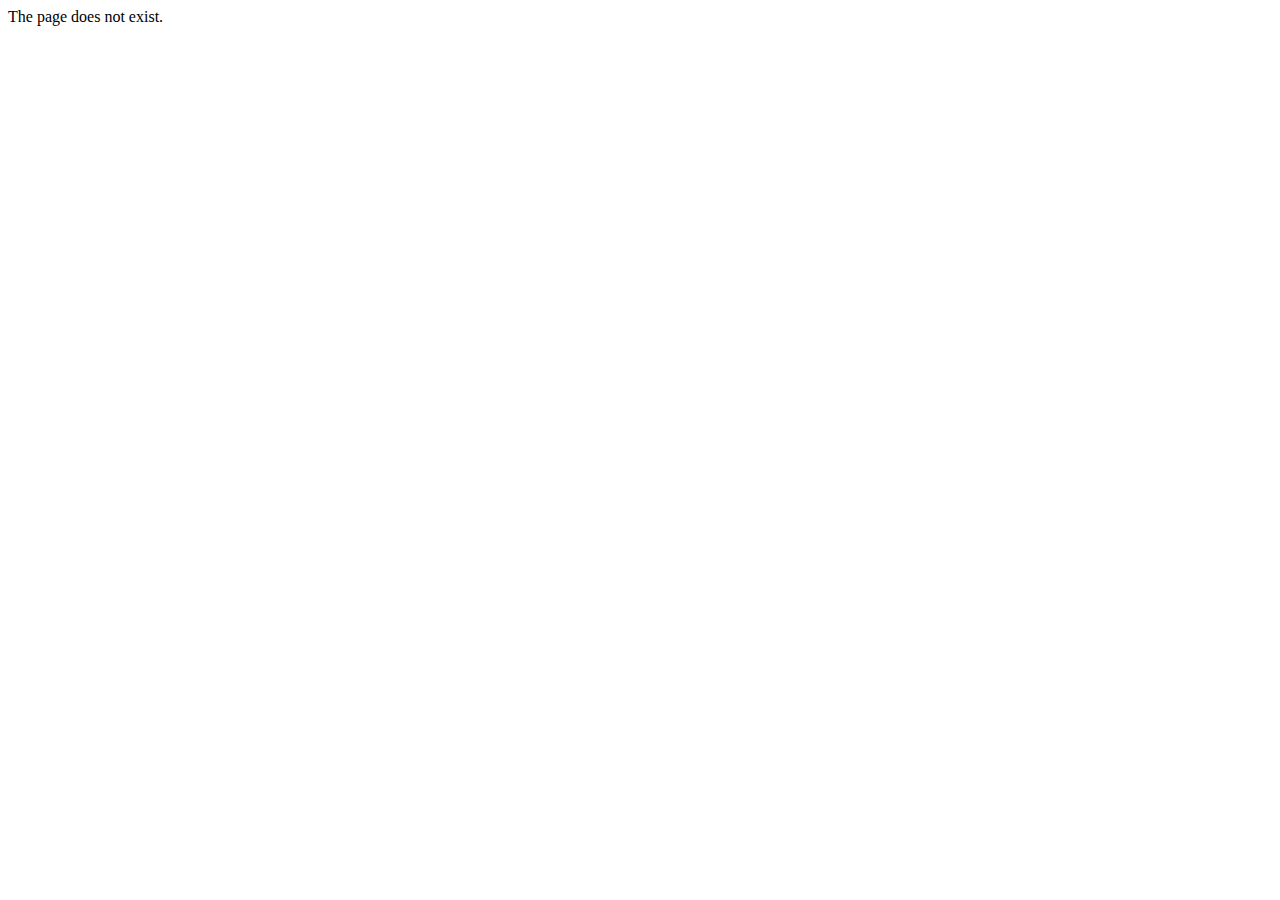
<file: html/doesNotExist.html>
<!DOCTYPE html>
<html lang="en">
<head>
    <meta charset="UTF-8">
    <meta http-equiv="X-UA-Compatible" content="IE=edge">
    <meta name="viewport" content="width=device-width, initial-scale=1.0">
    <title>Document</title>
</head>
<body>
    The page does not exist.
</body>
</html>
</file>
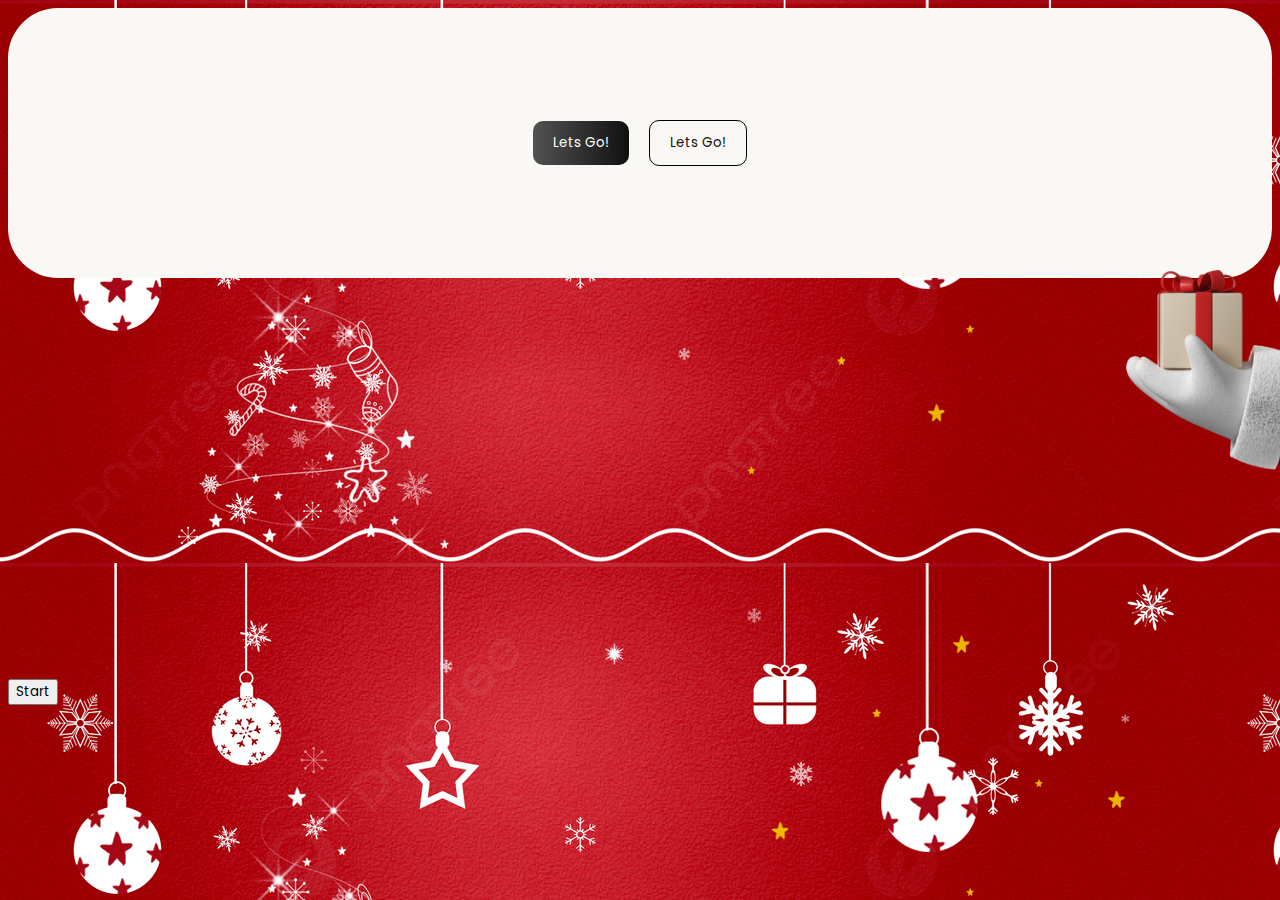
<file: html/presentArrived.html>
<!DOCTYPE html>
<html lang="en">
<head>
    <meta charset="UTF-8">
    <meta http-equiv="X-UA-Compatible" content="IE=edge">
    <meta name="viewport" content="width=device-width, initial-scale=1.0">
    <title>Document</title>
    <link rel="stylesheet" href="/css/presentArrived.css">
    
    <div class="header-content">
        <button id= "nameButton" class="btn-primary" type="button" onclick="onNameSubmission()">Lets Go!</button>
        <button id= "nameButton" class="btn-secondary" type="button" onclick="onNameSubmission()">Lets Go!</button>
    </div>
    
    <img src="/img/give-present.png" id="i1" width="200" height="200">
    <br><br><br><br><br><br><br><br><br><br><br><br><br><br><br><br>
    <input type="button" onClick="timer()" value='Start'>
    <!-- <input type="button" onClick=reset1() value='Reset'> -->
    <!-- <div id="debugMsg"></div> -->

    <script type="text/javascript">
            function disp() {
                var step = 2;

                var y = document.getElementById('i1').offsetTop;
                var x = document.getElementById('i1').offsetLeft;
                // document.getElementById("debugMsg").innerHTML="X: " + x  + " Y : " + y

                if (x > 200) {
                    x = x - step;
                    document.getElementById('i1').style.left = x + "px";
                }
            }

            function timer() {
                disp();
                my_time=setTimeout('timer()',10);
            }
    </script>
</head>
<body background="/img/red-white.jpg">
    
</body>
</html>
</file>
<file: css/presentArrived.css>
@import url('https://fonts.googleapis.com/css2?family=Poppins');

* {
    font-family: 'Poppins', sans-serif;
}

/* .floatRight{
    float:right;margin-left:20px
} */

/* #msg {
    background: black;
} */

#i1 {
    position:absolute; 
    left: 88%; 
    top: 30%;
}

.header-content {
    display: flex;
    background: #FAF8F4;
    /* background-image: url("/img/red-white.jpg");
    background-repeat: no-repeat;
    background-size: cover; */
    
    min-height: 30vh;
    min-width: 50vh;
    border-radius: 50px;
    align-items: center;
    justify-content: center;
    color: blue;
}

.btns {
    margin-top: 30px;
}
.btn-primary {
    padding: 12px 20px;
    background: linear-gradient(to right, #525252, #101010);
    border: none;
    border-radius: 10px;
    color: white;
    margin-right: 20px;
}
.btn-secondary {
    padding: 12px 20px;
    border-radius: 10px;
    border: 1px solid black;
    color: #101010;
    background: transparent;
}
</file>
